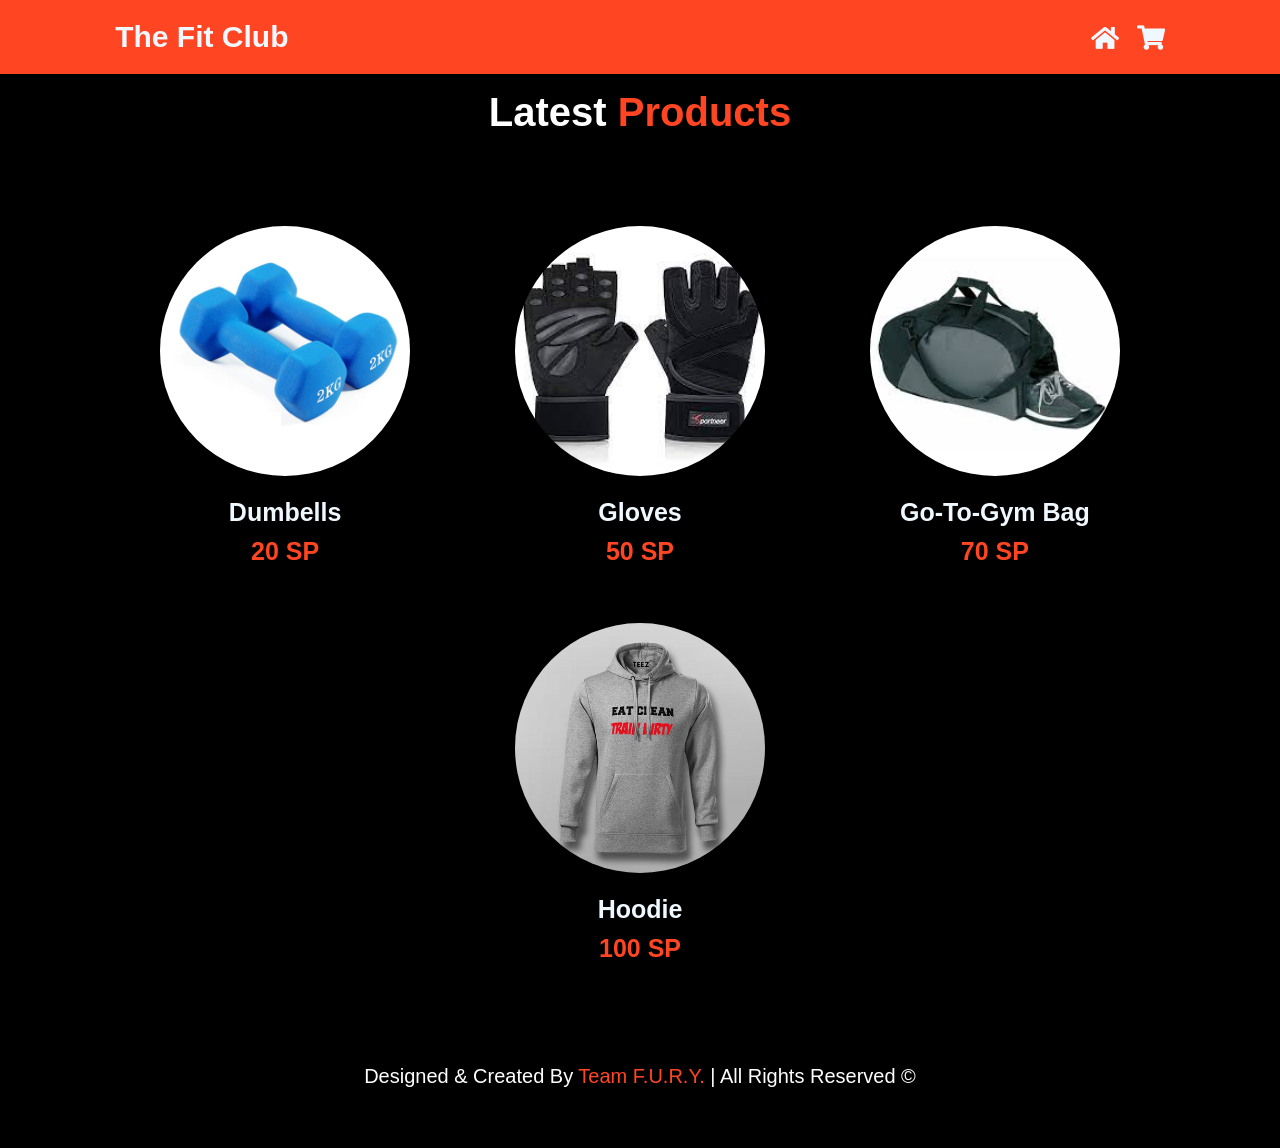
<file: SHOP-main/index.html>
<!DOCTYPE html>
<html lang="en">
<head>
    <meta charset="UTF-8">
    <meta http-equiv="X-UA-Compatible" content="IE=edge">
    <meta name="viewport" content="width=device-width, initial-scale=1.0">
    <title>Sweat Shop</title>

    <!-- font awesome cdn link  -->
    <link rel="stylesheet" href="https://cdnjs.cloudflare.com/ajax/libs/font-awesome/5.15.3/css/all.min.css">

    <!-- custom css file link  -->
    <link rel="stylesheet" href="style.css">

</head>
<body>

<!-- header section starts  -->

<header>

   

    <a href="#" class="logo" style="color: aliceblue;">The Fit Club<span>.</span></a>


    <div class="icons">

        <a href="https://fit-homepage.pages.dev/" class="fas fa-home" style="color: aliceblue;"></a>
        <a href="#" class="fas fa-shopping-cart" style="color: aliceblue;"></a>
        
    </div>

</header>

<!-- header section ends -->


<!-- prodcuts section starts  -->

<section class="products" id="products">

    <h1 class="heading"> latest <span>products</span> </h1>

    <div class="box-container">

        <div class="box">
           
            <div class="image">
                <img src="images/img-1.jpg" alt="">
                <div class="icons">
                    <a href="#" class="fas fa-heart"></a>
                    <a href="#" class="cart-btn">add to cart</a>
                    <a href="#" class="fas fa-share"></a>
                </div>
            </div>
            <div class="content">
                <h3 style="color: aliceblue;">Dumbells</h3>
                <div class="price"> 20 SP</div>
            </div>
        </div>

        <div class="box">
           
            <div class="image">
                <img src="images/download.jfif" alt="">
                <div class="icons">
                    <a href="#" class="fas fa-heart"></a>
                    <a href="#" class="cart-btn">add to cart</a>
                    <a href="#" class="fas fa-share"></a>
                </div>
            </div>
            <div class="content">
                <h3 style="color: aliceblue;">Gloves</h3>
                <div class="price"> 50 SP</div>
            </div>
        </div>

        <div class="box">
        
            <div class="image">
                <img src="images/images.jfif" alt="">
                <div class="icons">
                    <a href="#" class="fas fa-heart"></a>
                    <a href="#" class="cart-btn">add to cart</a>
                    <a href="#" class="fas fa-share"></a>
                </div>
            </div>
            <div class="content">
                <h3 style="color: aliceblue;">Go-To-Gym Bag</h3>
                <div class="price"> 70 SP</div>
            </div>
        </div>

        <div class="box">
            <div class="image">
                <img src="images/img-2.jpg" alt="">
                <div class="icons">
                    <a href="#" class="fas fa-heart"></a>
                    <a href="#" class="cart-btn">add to cart</a>
                    <a href="#" class="fas fa-share"></a>
                </div>
            </div>
            <div class="content">
                <h3 style="color: aliceblue;">Hoodie</h3>
                <div class="price"> 100 SP</div>
            </div>
        </div>

        
</section>
<!-- footer section starts  -->

<section class="footer">

     <div class="credit"> Designed & created by <span> Team F.U.R.Y. </span> | all rights reserved ©</div>

</section>

<!-- footer section ends -->

 <script src="script.js"></script>
    
</body>
</html>
</file>
<file: SHOP-main/style.css>
:root{
    --pink:#ff4521;
}

*{
    margin:0; padding:0;
    box-sizing: border-box;
    font-family: Verdana, Geneva, Tahoma, sans-serif;
    outline: none; border:none;
    text-decoration: none;
    text-transform: capitalize;
    transition: .2s linear;
    
}
body{
    background: black;
}
html{
    font-size: 62.5%;
    scroll-behavior: smooth;
    scroll-padding-top: 6rem;
    overflow-x: hidden;
}

section{
    padding:2rem 9%;
}

.heading{
    text-align: center;
    font-size: 4rem;
    color:rgb(255, 255, 255);
    padding:1rem;
    margin:2rem 0;
    padding-top: 5rem;
    padding-bottom: 5rem;
}

.heading span{
    color:var(--pink);
}

.btn{
    display: inline-block;
    margin-top: 1rem;
    border-radius: 5rem;
    background:rgb(0, 0, 0);
    color:rgb(0, 0, 0);
    padding:.9rem 3.5rem;
    cursor: pointer;
    font-size: 1.7rem;
}

.btn:hover{
    background:var(--pink);
}

header{
    position: fixed;
    top:0; left:0; right:0;
    background:#ff4521;
    padding:2rem 9%;
    display: flex;
    align-items: center;
    justify-content: space-between;
    z-index: 1000;
    box-shadow: 0 .5rem 1rem rgba(0,0,0,.1);
}

header .logo{
    font-size: 3rem;
    color:#333;
    font-weight: bolder;
}

header .logo span{
    color:var(--pink);
}

header .navbar a{
    font-size: 2rem;
    padding:0 1.5rem;
    color:#666;
}

header .navbar a:hover{
    color:var(--pink);
}

header .icons a{
    font-size: 2.5rem;
    color:#333;
    margin-left: 1.5rem;
}

header .icons a:hover{
    color:var(--pink);
}

header #toggler{
    display: none;
}

header .fa-bars{
    font-size: 3rem;
    color:#333;
    border-radius: .5rem;
    padding:.5rem 1.5rem;
    cursor: pointer;
    border:.1rem solid rgba(0,0,0,.3);
    display: none;
}




.products .box-container{
    display: flex;
    flex-wrap: wrap;
    gap:1.5rem;
}

.products .box-container .box{
    flex:1 1 30rem;
    box-shadow: 0 .5rem 1.5rem rgba(0,0,0,.1);
    border-radius: .5rem;
    border:.1rem solid rgba(0,0,0,.1);
    position: relative;    
}

.products .box-container .box .discount{
    position: absolute;
    top:1rem; left:1rem;
    padding:.7rem 1rem;
    font-size: 2rem;
    color:var(--pink);
    background:rgba(255, 51, 153,.05);
    z-index: 1;
    border-radius: .5rem;
}

.products .box-container .box .image{
    position: relative;
    text-align: center;
    padding-top: 2rem;
    overflow:hidden;
}

.products .box-container .box .image img{
    height:25rem;
}

.products .box-container .box:hover .image img{
    transform: scale(1.1);
}

.products .box-container .box .image .icons{
    position: absolute;
    bottom:-7rem; left:0; right:0;
    display: flex;
}

.products .box-container .box:hover .image .icons{
    bottom:0;
}

.products .box-container .box .image .icons a{
    height: 5rem;
    line-height: 5rem;
    font-size: 2rem;
    width:50%;
    background:var(--pink);
    color:#fff;
}

.products .box-container .box .image .icons .cart-btn{
    border-left: .1rem solid #fff7;
    border-right: .1rem solid #fff7;
    width:100%;
}

.products .box-container .box .image .icons a:hover{
    background:#333;
}

.products .box-container .box .content{
    padding:2rem;
    text-align: center;
}

.products .box-container .box .content h3{
    font-size: 2.5rem;
    color:#333;
}

.products .box-container .box .content .price{
    font-size: 2.5rem;
    color:var(--pink);
    font-weight: bolder;
    padding-top: 1rem;
}

.products .box-container .box .content .price span{
    font-size: 1.5rem;
    color:#999;
    font-weight: lighter;
    text-decoration: line-through;
}



.footer .box-container{
    display: flex;
    flex-wrap: wrap;
    gap:1.5rem;
}

.footer .box-container .box{
    flex:1 1 25rem;
}

.footer .box-container .box h3{
    color:#333;
    font-size: 2.5rem;
    padding:1rem 0;
}

.footer .box-container .box a{
    display: block;
    color:#666;
    font-size: 1.5rem;
    padding:1rem 0;
}

.footer .box-container .box a:hover{
    color:var(--pink);
    text-decoration: underline;
}

.footer .box-container .box  img{
    margin-top: 1rem;
}

.footer .credit{
    
    text-align: center;
    padding:1.5rem;
    margin-top: 1.5rem;
    padding-top: 2.5rem;
    font-size: 2rem;
    color:rgb(255, 255, 255);
    border-top: .1rem solid rgba(0,0,0,.1);
    padding-bottom: 4rem;
}

.footer .credit span{
    color:var(--pink);
}
img{
    border-radius: 150px;
    
}














/* media queries  */
@media (max-width:991px){
    
    html{
        font-size: 55%;
    }

    header{
        padding:2rem;
    }

    section{
        padding:2rem;
    }

    .home{
        background-position: left;
    }

}

@media (max-width:768px){

    header .fa-bars{
        display: block;
    }

    header .navbar{
        position:absolute;
        top:100%; left:0; right:0;
        background:#eee;
        border-top: .1rem solid rgba(0,0,0,.1);
        clip-path: polygon(0 0, 100% 0, 100% 0, 0 0);
    }

    header #toggler:checked ~ .navbar{
        clip-path:polygon(0 0, 100% 0, 100% 100%, 0% 100%);
    }

    header .navbar a{
        margin:1.5rem;
        padding:1.5rem;
        background:#fff;
        border:.1rem solid rgba(0,0,0,.1);
        display: block;
    }

    .home .content h3{
        font-size: 5rem;
    }

    .home .content span{
        font-size: 2.5rem;
    }

    .icons-container .icons h3{
        font-size: 2rem;
    }
    
    .icons-container .icons span{
        font-size: 1.7rem;
    }
    
}

@media (max-width:450px){
    
    html{
        font-size: 50%;
    }

    .heading{
        font-size: 3rem;
    }

}
</file>
